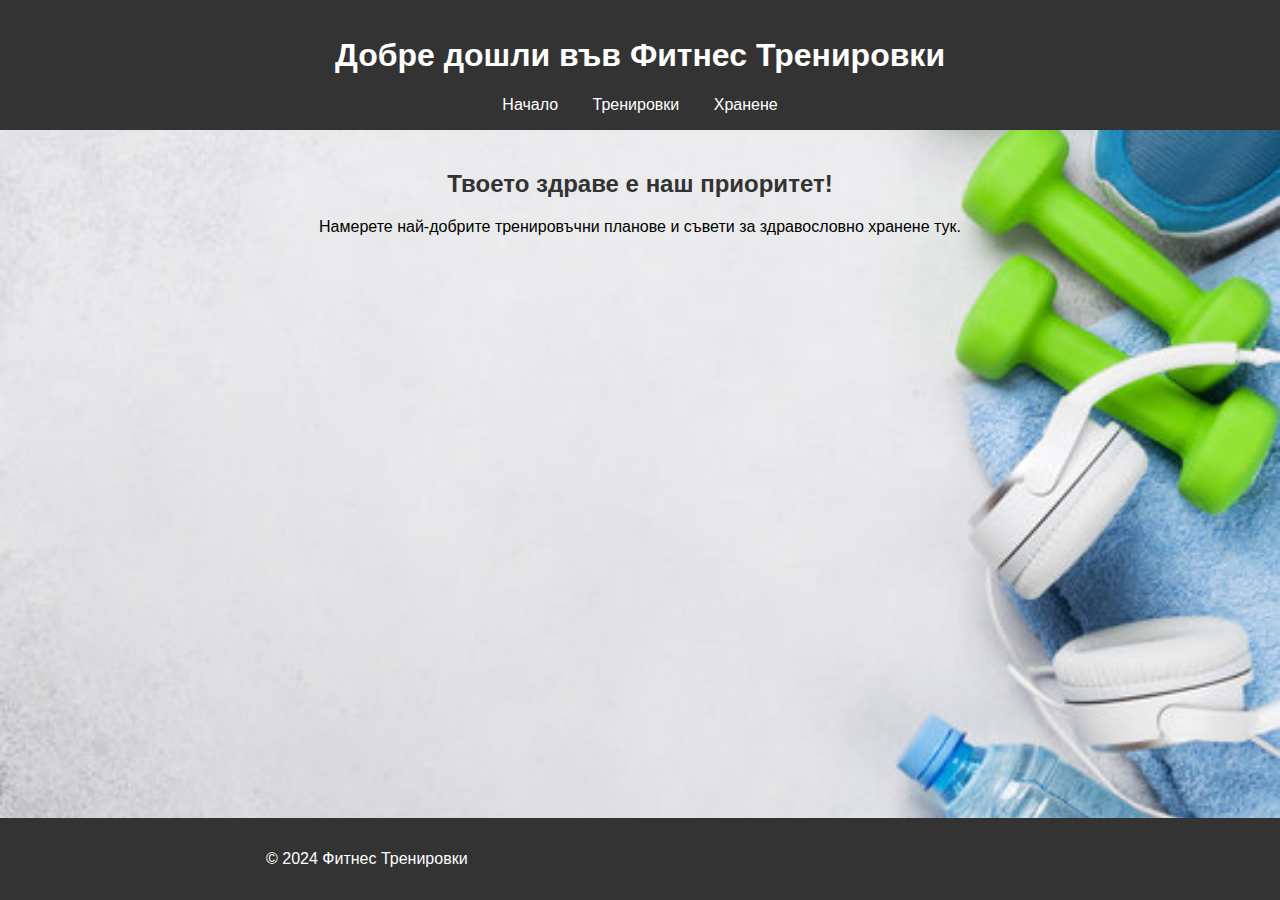
<file: index.html>
<!DOCTYPE html>
<html lang="bg">
<head>
    <meta charset="UTF-8">
    <meta name="viewport" content="width=device-width, initial-scale=1.0">
    <title>Фитнес Тренировки</title>
    <link rel="stylesheet" href="styles.css">
    <style>
        body {
            background-image: url('fitnes1.jpg');
            background-size: cover;
            background-position: center;
            background-position: top;
            background-repeat: no-repeat;
        }
    </style>
</head>
<body>
    <header>
        <h1>Добре дошли във Фитнес Тренировки</h1>
        <nav>
            <a href="index.html">Начало</a>
            <a href="workouts.html">Тренировки</a>
            <a href="nutrition.html">Хранене</a>
        </nav>
    </header>
    
    <main>
        <h2>Твоето здраве е наш приоритет!</h2>
        <p>Намерете най-добрите тренировъчни планове и съвети за здравословно хранене тук.</p>
    </main>

    <footer>
        <p>&copy; 2024 Фитнес Тренировки</p>
    </footer>
</body>
</html>
</file>
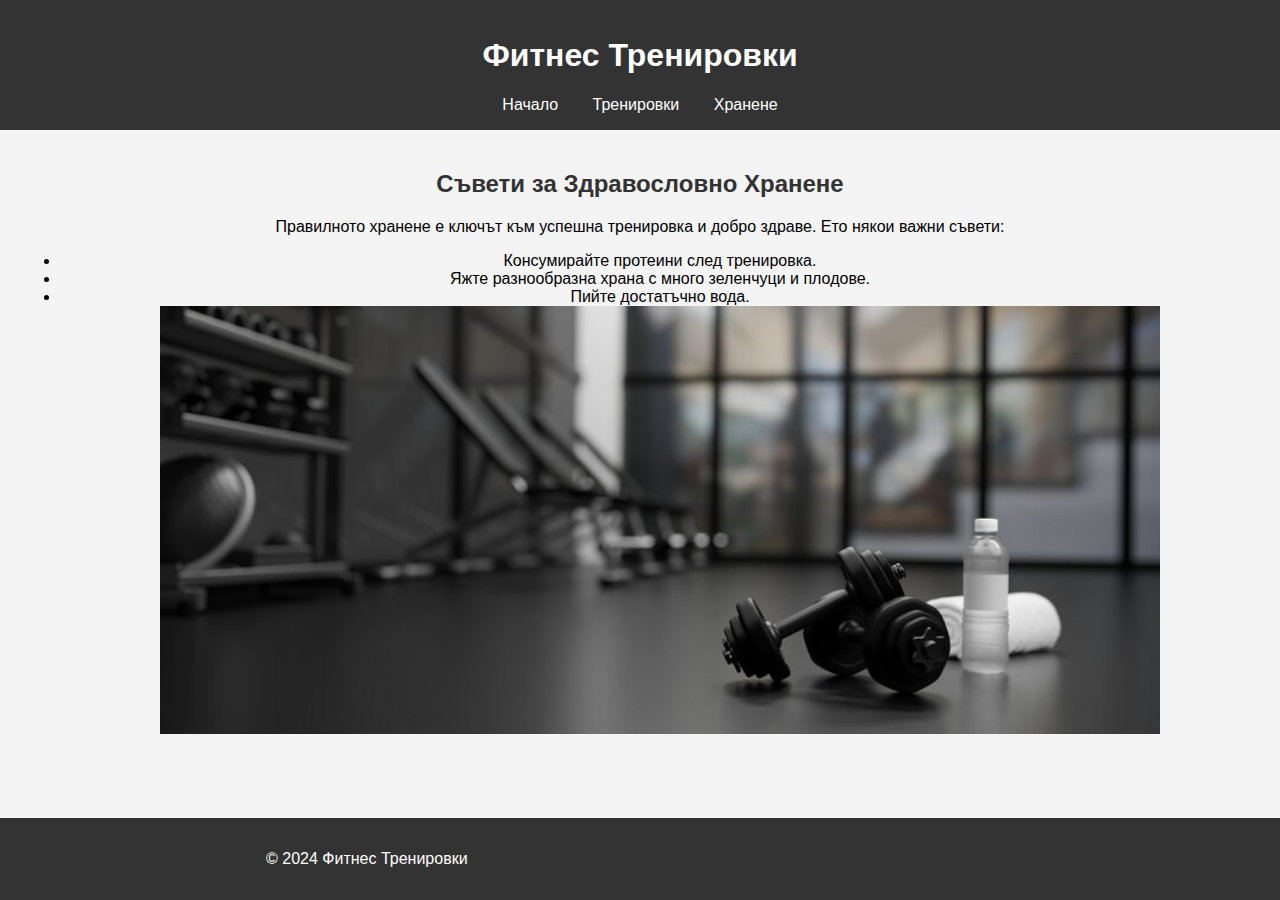
<file: nutrition.html>
<!DOCTYPE html>
<html lang="bg">
<head>
    <meta charset="UTF-8">
    <meta name="viewport" content="width=device-width, initial-scale=1.0">
    <title>Здравословно Хранене</title>
    <link rel="stylesheet" href="styles.css">
</head>
<body>
    <header>
        <h1>Фитнес Тренировки</h1>
        <nav>
            <a href="index.html">Начало</a>
            <a href="workouts.html">Тренировки</a>
            <a href="nutrition.html">Хранене</a>
        </nav>
    </header>

    <main>
        <h2>Съвети за Здравословно Хранене</h2>
        <p>Правилното хранене е ключът към успешна тренировка и добро здраве. Ето някои важни съвети:</p>
        <ul>
            <li>Консумирайте протеини след тренировка.</li>
            <li>Яжте разнообразна храна с много зеленчуци и плодове.</li>
            <li>Пийте достатъчно вода.</li>
            <img src="image/fitness2.jpg" alt="Фитнес тренировка" width="1000">
        </ul>
    </main>

    <footer>
        <p>&copy; 2024 Фитнес Тренировки</p>
    </footer>
</body>
</html>
</file>
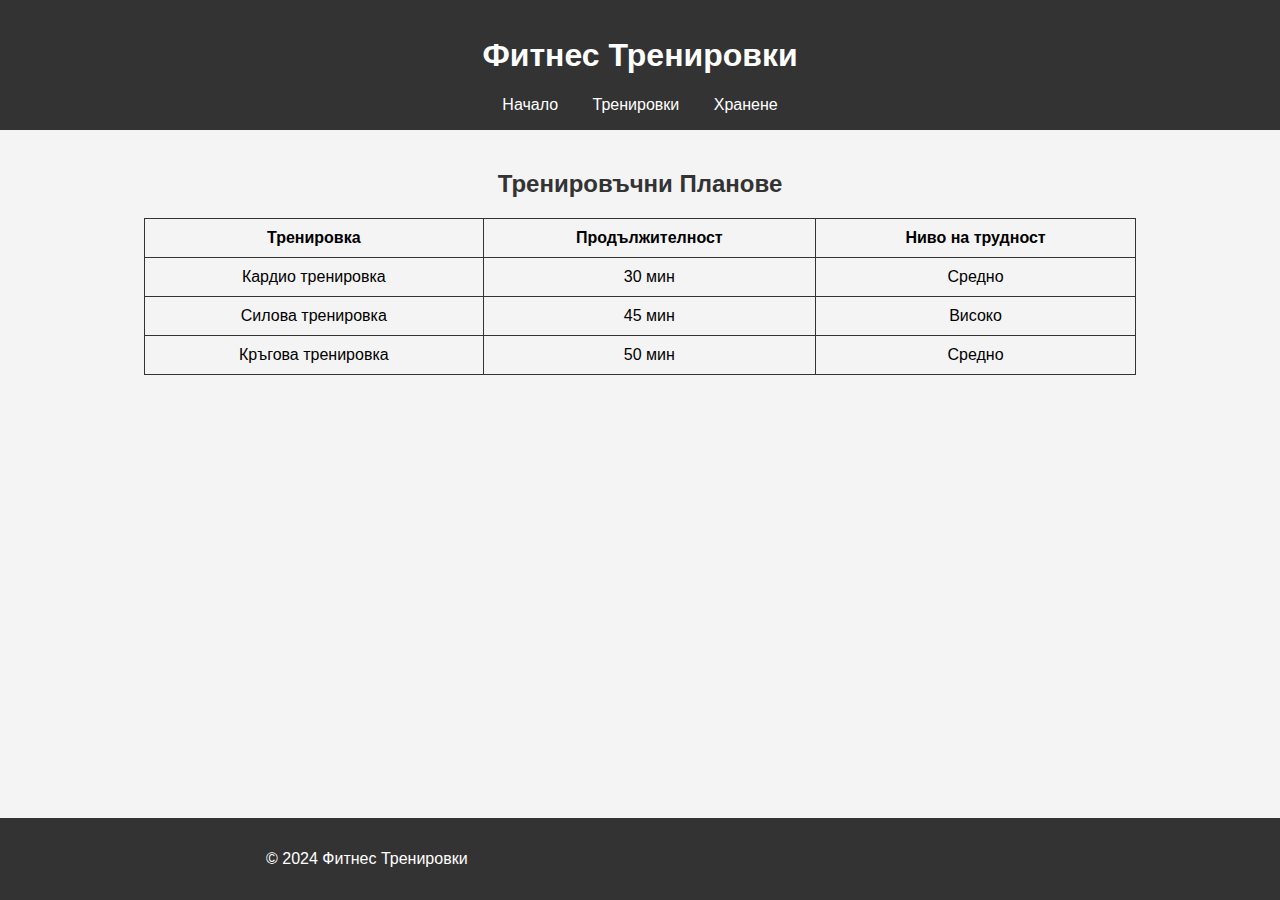
<file: workouts.html>
<!DOCTYPE html>
<html lang="bg">
<head>
    <meta charset="UTF-8">
    <meta name="viewport" content="width=device-width, initial-scale=1.0">
    <title>Тренировки</title>
    <link rel="stylesheet" href="styles.css">
</head>
<body>
    <header>
        <h1>Фитнес Тренировки</h1>
        <nav>
            <a href="index.html">Начало</a>
            <a href="workouts.html">Тренировки</a>
            <a href="nutrition.html">Хранене</a>
        </nav>
    </header>

    <main>
        <h2>Тренировъчни Планове</h2>
        <table>
            <tr>
                <th>Тренировка</th>
                <th>Продължителност</th>
                <th>Ниво на трудност</th>
            </tr>
            <tr>
                <td>Кардио тренировка</td>
                <td>30 мин</td>
                <td>Средно</td>
            </tr>
            <tr>
                <td>Силова тренировка</td>
                <td>45 мин</td>
                <td>Високо</td>
            </tr>
            <tr>
                <td>Кръгова тренировка</td>
                <td>50 мин</td>
                <td>Средно</td>
            </tr>
        </table>
    </main>

    <footer>
        <p>&copy; 2024 Фитнес Тренировки</p>
    </footer>
</body>
</html>
</file>
<file: styles.css>
body {
    font-family: Arial, sans-serif;
    background-color: #f4f4f4;
    margin: 0;
    padding: 0;
}

header {
    background-color: #333;
    color: white;
    padding: 1rem;
    text-align: center;
}

nav a {
    color: white;
    margin: 0 15px;
    text-decoration: none;
}

nav a:hover {
    text-decoration: underline;
}

main {
    padding: 20px;
    text-align: center;
}

h2 {
    color: #333;
}

table {
    margin: 0 auto;
    border-collapse: collapse;
    width: 80%;
}

table, th, td {
    border: 1px solid #333;
}

th, td {
    padding: 10px;
    text-align: center;
}

footer {
    background-color: #333;
    color: white;
    text-align: left;
    padding: 1rem;
    text-indent: 250px;
    position: fixed;
    bottom: 0;
    width: 100%;
}
</file>
